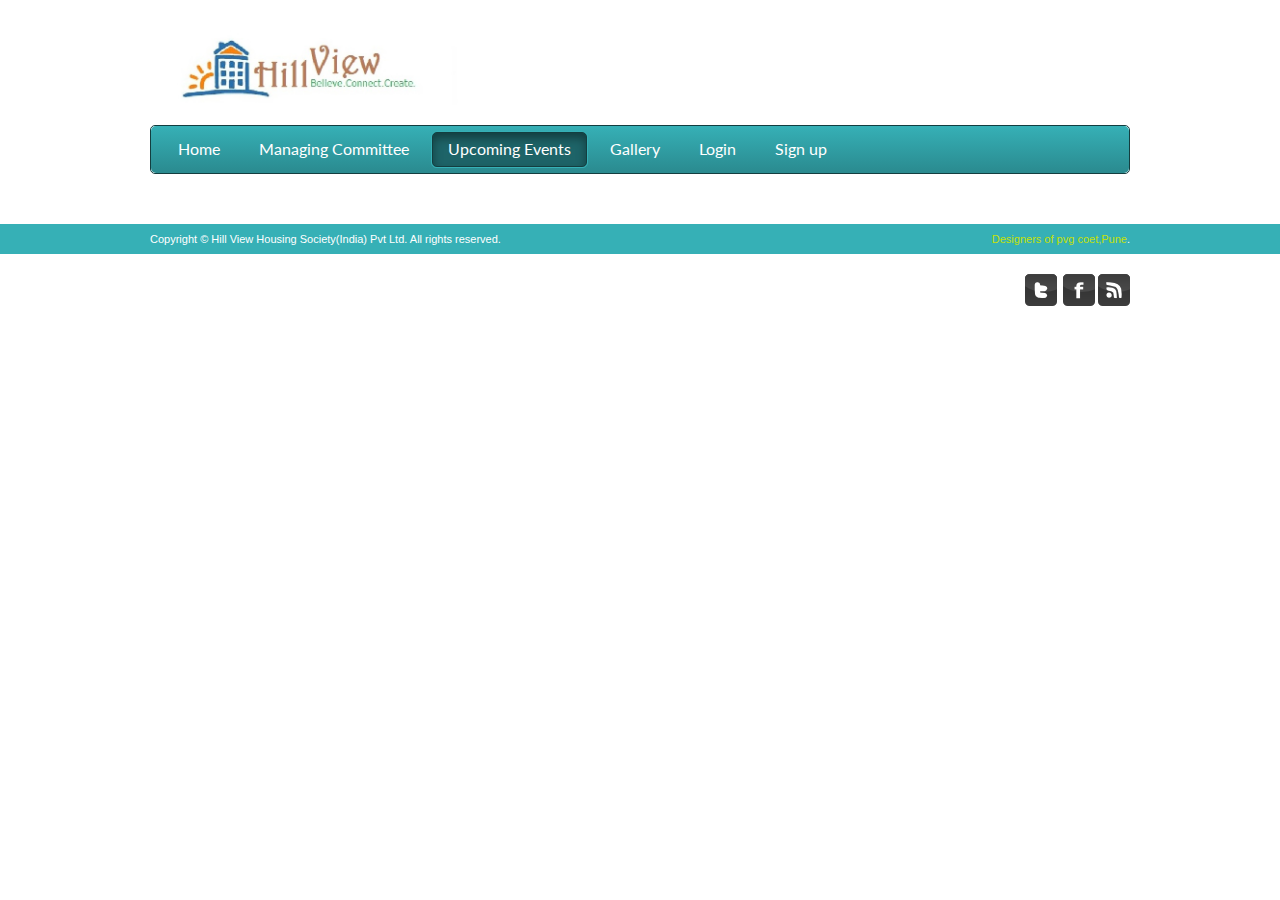
<file: basic_body.html>
<!DOCTYPE HTML>
<html>

<head>
  <title>UPCOMING EVENTS</title>
  <link href="images/favicon.ico" type="image" rel="icon">
  <meta name="description" content="website description" />
  <meta name="keywords" content="website keywords, website keywords" />
  <meta http-equiv="content-type" content="text/html; charset=UTF-8" />
  <!-- stylesheets -->
  <link href="css/style.css" rel="stylesheet" type="text/css" />
  <link href="css/colour.css" rel="stylesheet" type="text/css" />
  <!-- modernizr enables HTML5 elements and feature detects -->
  <script type="text/javascript" src="js/modernizr-1.5.min.js"></script>
  <meta http-equiv="Content-Type" content="text/html; charset=utf-8" />    <!-- THIS IS FROM INDEX.HTML.. -->
  <link href="style.css" rel="stylesheet" type="text/css" />
  <link rel="stylesheet" href="menubar.css">
</head>

<body>
	<div class="header">
		<div class="logo"><img src="images/soclogo2.jpg" width=400 height=110 /></div>
	</div>
	<div class = "container">
	<div id='cssmenu'>
		<ul>
			<li><a href='index.html'><span>Home</span></a></li>
			<li><a href='ManagingCommittee.html'><span>Managing Committee</span></a></li>
			<li class = 'active'><a href='E&G.html'><span> Upcoming Events</span></a></li>
			<li><a href='visual_tour.html'><span>Gallery</span></a></li>
			<li><a href='#'><span>Login</span></a></li>
			<li class='last'><a href='society.php'><span>Sign up</span></a></li>
		</ul>
	</div>		
	</div>
	<!-- begin footer -->	
	<div style="clear:both"></div>
	<div class="footer">
		<div class="footerBox">
			<div class="footerMenu">Copyright &copy; Hill View Housing Society(India) Pvt Ltd. All rights reserved.</div>
			<div class="footerMenuCopy"><a href=http://pvgcoet.ac.in/">Designers of pvg coet,Pune</a>.</p>
			<p><a href="https://twitter.com/"> <img src="images/twitter.png" alt="twitter" /> </a> &nbsp;<a href="https://www.facebook.com/"><img src="images/facebook.png" alt="facebook" /></a>&nbsp;<a href="https://www.rss.com/"><img src="images/rss.png" alt="rss"/></a></div>
		</div>
	</div>
	<!-- end footer -->
	<!-- javascript at the bottom for fast page loading -->
	<script type="text/javascript" src="js/jquery.min.js"></script>
	<script type="text/javascript" src="js/jquery.easing-sooper.js"></script>
	<script type="text/javascript" src="js/jquery.sooperfish.js"></script>
	<script type="text/javascript" src="js/image_fade.js"></script>
	<!-- initialise sooperfish menu -->
	<script type="text/javascript">
		$(document).ready(function() {
		  $('ul.sf-menu').sooperfish();
		});
	</script>
</body>
</html>
</file>
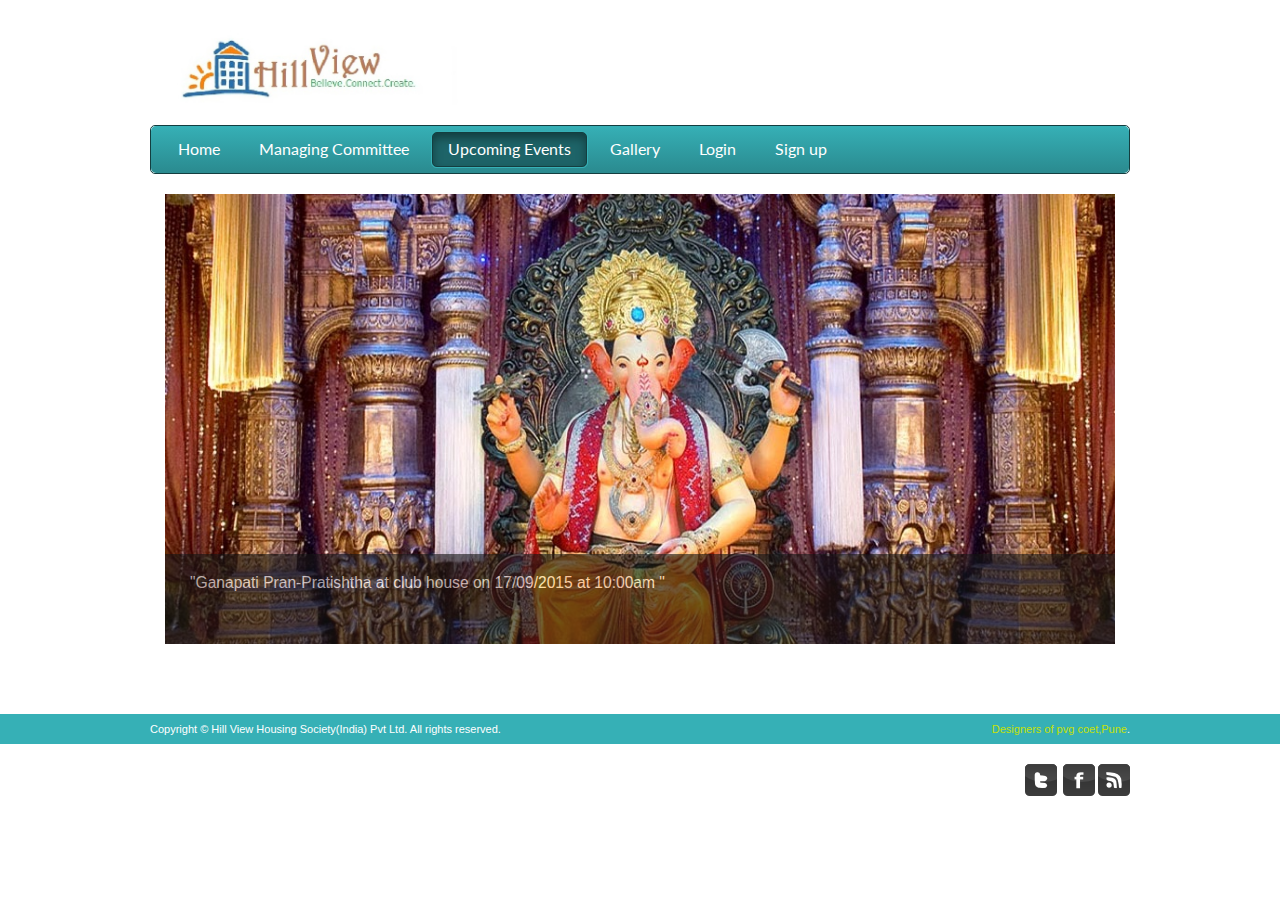
<file: E&G.html>
<!DOCTYPE HTML>
<html>

<head>
  <title>UPCOMING EVENTS</title>
  <link href="images/favicon.ico" type="image" rel="icon">
  <meta name="description" content="website description" />
  <meta name="keywords" content="website keywords, website keywords" />
  <meta http-equiv="content-type" content="text/html; charset=UTF-8" />
  <!-- stylesheets -->
  <link href="css/style.css" rel="stylesheet" type="text/css" />
  <link href="css/colour.css" rel="stylesheet" type="text/css" />
  <!-- modernizr enables HTML5 elements and feature detects -->
  <script type="text/javascript" src="js/modernizr-1.5.min.js"></script>
  <meta http-equiv="Content-Type" content="text/html; charset=utf-8" />    <!-- THIS IS FROM INDEX.HTML.. -->
  <link href="style.css" rel="stylesheet" type="text/css" />
  <link rel="stylesheet" href="menubar.css">
</head>

<body>
	<div class="header">
		<div class="logo"><img src="images/soclogo2.jpg" width=400 height=110 /></div>
	</div>
	<div class = "container">
	<div id='cssmenu'>
		<ul>
			<li><a href='index.html'><span>Home</span></a></li>
			<li><a href='ManagingCommittee.html'><span>Managing Committee</span></a></li>
			<li class = 'active'><a href='E&G.html'><span> Upcoming Events</span></a></li>
			<li><a href='visual_tour.html'><span>Gallery</span></a></li>
			<li class = 'log.php'><a href='log.php'><span> Login</span></a></li>
			<li class='last'><a href='society.php'><span>Sign up</span></a></li>
		</ul>
	</div>		
	</div>
	<div id="main">
		<div id="site_content">
		  <ul class="slideshow">
			<li class="show"><img width="950" height="450" src="images/home_1.jpg" alt="&quot;Ganapati Pran-Pratishtha at club house on 17/09/2015 at 10:00am &quot;" /></li>
			<li><img width="950" height="450" src="images/home_1.5.jpg" alt="&quot;Tree Plantation Activity at Green Park on 20/09/2015 at 5:00 pm &quot;" /></li>
			<li><img width="950" height="450" src="images/home_3.jpg" alt="&quot;Eid Mubarak Party at club house on 25/09/2015 at 7:00pm.&quot;" /></li>
			<li><img width="950" height="450" src="images/home_1.9.jpg" alt="&quot;Arijit  Singh live in concert at our lawns on 26/09/2015 at 7:00 pm &quot;" /></li>
			<li><img width="950" height="450" src="images/home_2.jpg" alt="&quot;Ganpati Visarjan Miravnuk from club house on 27/09/2015 strats from 11:00 am onwards &quot;" /></li>
			<li><img width="950" height="450" src="images/home_3.5.jpg" alt="&quot;Dr. Bhatt's speech on Gandhi Jayanti on 2/10/2015 at Open Theatre on 11:00 am &quot;" /></li>
			<li><img width="950" height="450" src="images/home_3.9.jpg" alt="&quot;Annual Sports Day at Sports club on 10/10/2015 at 10:00 am - 7:00 pm &quot;" /></li>      
			<li><img width="950" height="450" src="images/home_4.jpg" alt="&quot;Dandiya Night (Info related to event will shortly released)&quot;" /></li>
			<li><img width="950" height="450" src="images/home_5.jpg" alt="&quot;Kojagiri Paurnima (Info related to event will shortly released)&quot;" /></li>
			<li><img width="950" height="450" src="images/home_6.jpg" alt="&quot; Most Exciting & Awaiting Trip to Mahabaleshwar(Info related to event will shortly released)&quot;" /></li>
		  </ul>
		</div>
	</div>
	 
		<!-- begin footer -->	
	<div style="clear:both"></div>
	<div class="footer">
		<div class="footerBox">
			<div class="footerMenu">Copyright &copy; Hill View Housing Society(India) Pvt Ltd. All rights reserved.</div>
			<div class="footerMenuCopy"><a href=http://pvgcoet.ac.in/">Designers of pvg coet,Pune</a>.</p>
			<p><a href="https://twitter.com/"> <img src="images/twitter.png" alt="twitter" /> </a> &nbsp;<a href="https://www.facebook.com/"><img src="images/facebook.png" alt="facebook" /></a>&nbsp;<a href="https://www.rss.com/"><img src="images/rss.png" alt="rss"/></a></div>
		</div>
	</div>
	<!-- end footer -->
	<!-- javascript at the bottom for fast page loading -->
	<script type="text/javascript" src="js/jquery.min.js"></script>
	<script type="text/javascript" src="js/jquery.easing-sooper.js"></script>
	<script type="text/javascript" src="js/jquery.sooperfish.js"></script>
	<script type="text/javascript" src="js/image_fade.js"></script>
	<!-- initialise sooperfish menu -->
	<script type="text/javascript">
		$(document).ready(function() {
		  $('ul.sf-menu').sooperfish();
		});
	</script>
</body>
</html>
</file>
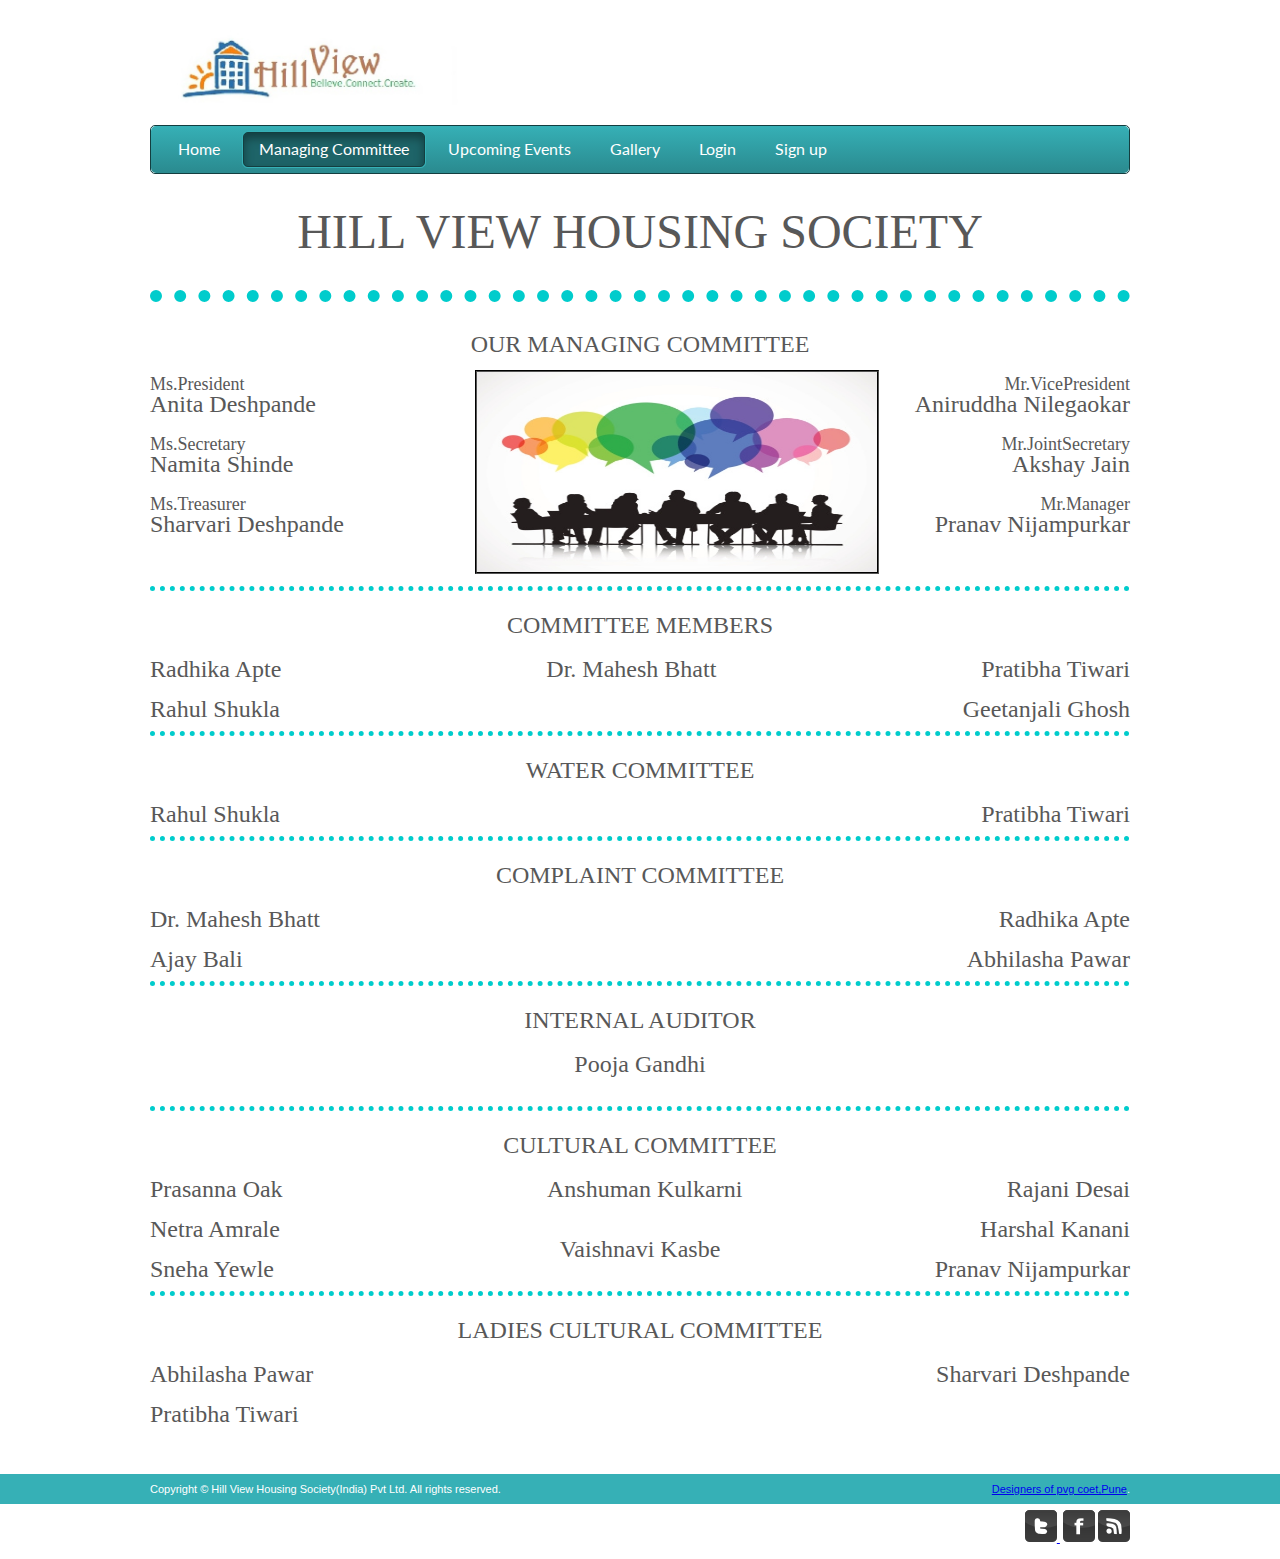
<file: ManagingCommittee.html>
﻿<!DOCTYPE html PUBLIC "-//W3C//DTD XHTML 1.0 Transitional//EN" "http://www.w3.org/TR/xhtml1/DTD/xhtml1-transitional.dtd">
<html xmlns="http://www.w3.org/1999/xhtml">
<head>
	<meta http-equiv="Content-Type" content="text/html; charset=utf-8" />
		<title>MANAGING COMMITTEE</title>
		 <link href="images/favicon.ico" type="image" rel="icon">
		<link href="style.css" rel="stylesheet" type="text/css" />
		<link rel="stylesheet" href="menubar.css">
</head>
</body>
<body>
	<div class="header">
		<div class="logo"><img src="images/soclogo2.jpg" width=400 height=110 /></div>
	</div>
<div class="container">
	<!--<div class="header">
		<div class="headerLeft"><img src="images/header-left.jpg"  /></div>-->
		<!--<div class="logo"><img src="images/soclogo.jpg" width=100 height=100 /></div>-->
		<!--<div class="headerRight"><img src="images/header-right.jpg"  /></div>
	</div>-->
	<div style="clear:both"></div>
	<div id='cssmenu'>
		<ul>
			<li><a href='index.html'><span>Home</span></a></li>
			<li class='active'> <a href='ManagingCommittee.html'><span>Managing Committee</span></a></li>
			<li><a href='E&G.html'><span>Upcoming Events</span></a></li>
			<li><a href='visual_tour.html'><span>Gallery</span></a></li>
			<li><a href='log.php'><span>Login</span></a></li>
			<li class='last'><a href='society.php'><span>Sign up</span></a></li>
		</ul>
	</div>
<!--************************************************************************************************************************-->

	<font face = "Droid Serif" size="10" color="#585858"><p align = "center">HILL VIEW HOUSING SOCIETY</p></font>
	<img src = "images/c.jpg" style="border:2px groove black; position: absolute; top:370px; left: 475px;" width = 400 height = 200 />
		<p style="border-bottom: 12px dotted #00CCCC;"></p><br>
		<!--<font size="3" color="green"><p align = "right"> pvt.ltd.</p></font>-->
		
		
	<div id="center"><font size = "5" face="Verdana" color= "#585858">OUR MANAGING COMMITTEE</font></div><br> <!--Managing Committe-->
		<div id="left"><font size = "4" face="Droid Serif" color= "#585858">Ms.President</font></div>
		<div id="right"><font size = "4" face="Droid Serif" color= "#585858">Mr.VicePresident</font></div><br>
			<div id="left"><font size = "5" face="Digital" color= "#585858">Anita Deshpande</font></div>
			<div id="right"><font size = "5" face="Digital" color= "#585858">Aniruddha Nilegaokar</font></div><br><br>
		<div id="left"><font size = "4" face="Droid Serif" color= "#585858">Ms.Secretary</font></div>
		<div id="right"><font size = "4" face="Droid Serif" color= "#585858">Mr.JointSecretary</font></div><br>
			<div id="left"><font size = "5" face="Digital" color= "#585858">Namita Shinde</font></div>
			<div id="right"><font size = "5" face="Digital" color= "#585858">Akshay Jain</font></div><br><br>
		<div id="left"><font size = "4" face="Droid Serif" color= "#585858">Ms.Treasurer</font></div>
		<div id="right"><font size = "4" face="Droid Serif" color= "#585858">Mr.Manager</font></div><br>
			<div id="left"><font size = "5" face="Digital" color= "#585858">Sharvari Deshpande</font></div>
			<div id="right"><font size = "5" face="Digital" color= "#585858">Pranav Nijampurkar</font></div><br><br><br>
			<p style="border-bottom: 05px dotted #00CCCC;"></p>
			
			
	<font size = "5" face="Verdana" color= "#585858"><p align = "center">COMMITTEE MEMBERS </p></font>	<!--Committe Memebers	-->
		<div id="right"><font size = "5" face="Droid Serif" color= "#585858">Pratibha Tiwari</font></div>
		<div id="left"><font size = "5" face="Droid Serif" color= "#585858">Radhika Apte</font></div>
		<div id="center"><font size = "5" face="Droid Serif" color= "#585858">Dr. Mahesh Bhatt</font></div>
		<font><br></font>
		<div id="right"><font size = "5" face="Droid Serif" color= "#585858">Geetanjali Ghosh</font></div>
		<div id="left"><font size = "5" face="Droid Serif" color= "#585858">Rahul Shukla</font></div>
		<font><br></font>
		<p style="border-bottom: 05px dotted #00CCCC;"></p>
		
		
	<font size = "5" face="Verdana" color= "#585858"><p align = "center">WATER COMMITTEE </p></font><!-- Water Committee -->
		<div id="right"><font size = "5" face="Droid Serif" color= "#585858">Pratibha Tiwari</font></div>
		<div id="left"><font size = "5" face="Droid Serif" color= "#585858">Rahul Shukla</font></div>
		<font><br></font>
		<p style="border-bottom: 05px dotted #00CCCC;"></p>
		
		
	<font size = "5" face="Verdana" color= "#585858"><p align = "center">COMPLAINT COMMITTEE </p></font><!-- Complaint Committee -->
		<div id="right"><font size = "5" face="Droid Serif" color= "#585858">Radhika Apte</font></div>
		<div id="left"><font size = "5" face="Droid Serif" color= "#585858">Dr. Mahesh Bhatt</font></div>
		<font><br></font>
		<font><br></font>
		<div id="right"><font size = "5" face="Droid Serif" color= "#585858">Abhilasha Pawar</font></div>
		<div id="left"><font size = "5" face="Droid Serif" color= "#585858">Ajay Bali</font></div>
		<font><br></font>
		<p style="border-bottom: 05px dotted #00CCCC;"></p>
		
		
	<font size = "5" face="Verdana" color= "#585858"><p align = "center">INTERNAL AUDITOR </p></font><!-- Internal Auditor -->
		<div id="center"><font size = "5" face="Droid Serif" color= "#585858">Pooja Gandhi</font></div>
		<font><br></font>
		<p style="border-bottom: 05px dotted #00CCCC;"></p>
		
		
	<font size = "5" face="Verdana" color= "#585858"><p align = "center">CULTURAL COMMITTEE </p></font><!-- Cultural Committee -->
		<div id="right"><font size = "5" face="Droid Serif" color= "#585858">Rajani Desai</font></div>
		<div id="left"><font size = "5" face="Droid Serif" color= "#585858">Prasanna Oak</font></div>
		<div id="center"><font size = "5" face="Droid Serif" color= "#585858">Anshuman Kulkarni</font></div>
		<font><br></font>
		<div id="right"><font size = "5" face="Droid Serif" color= "#585858">Harshal Kanani</font></div>
		<div id="left"><font size = "5" face="Droid Serif" color= "#585858">Netra Amrale</font></div>
		<font><br></font>
		
		<div id="center"><font size = "5" face="Droid Serif" color= "#585858">Vaishnavi Kasbe</font></div>
		<div id="right"><font size = "5" face="Droid Serif" color= "#585858">Pranav Nijampurkar</font></div>
		<div id="left"><font size = "5" face="Droid Serif" color= "#585858">Sneha Yewle</font></div>
		<font><br></font>
		<p style="border-bottom: 05px dotted #00CCCC;"></p>
		
	<font size = "5" face="Verdana" color= "#585858"><p align = "center"> LADIES CULTURAL COMMITTEE</p></font> <!-- Ladies cultural committee-->
		<div id="right"><font size = "5" face="Droid Serif" color= "#585858">Sharvari Deshpande</font></div>
		<div id="left"><font size = "5" face="Droid Serif" color= "#585858">Abhilasha Pawar</font></div>
		<font><br></font>
		<font><br></font>
		<div id="left"><font size = "5" face="Droid Serif" color= "#585858">Pratibha Tiwari</font></div>
		<font><br></font>
	
<!--************************************************************************************************************************-->


	
	
</div>
	<!-- begin footer -->	
	<div style="clear:both"></div>
	<div class="footer">
		<div class="footerBox">
			<div class="footerMenu">Copyright &copy; Hill View Housing Society(India) Pvt Ltd. All rights reserved.</div>
			<div class="footerMenuCopy"><a href=http://pvgcoet.ac.in/">Designers of pvg coet,Pune</a>.</p>
			<p><a href="https://twitter.com/"> <img src="images/twitter.png" alt="twitter" /> </a> &nbsp;<a href="https://www.facebook.com/"><img src="images/facebook.png" alt="facebook" /></a>&nbsp;<a href="https://www.rss.com/"><img src="images/rss.png" alt="rss"/></a></div>
		</div>
	</div>
	<!-- end footer -->
	<!-- javascript at the bottom for fast page loading -->
	<script type="text/javascript" src="js/jquery.min.js"></script>
	<script type="text/javascript" src="js/jquery.easing-sooper.js"></script>
	<script type="text/javascript" src="js/jquery.sooperfish.js"></script>
	<script type="text/javascript" src="js/image_fade.js"></script>
	<!-- initialise sooperfish menu -->
	<script type="text/javascript">
		$(document).ready(function() {
		  $('ul.sf-menu').sooperfish();
		});
	</script>
</body>
</html>
</file>
<file: css/style.css>
@font-face { 
  font-family: Jenna Sue; 
    src: url('../fonts/JennaSue-webfont.eot'); 
    src: local("Jenna Sue"), url('../fonts/JennaSue-webfont.ttf'); 
} 

@font-face { 
  font-family: News Cycle; 
    src: url('../fonts/NewsCycle-Regular.eot'); 
    src: local("News Cycle"), url('../fonts/NewsCycle-Regular.ttf'); 
} 

html { 
  height: 100%;}

* { 
  margin: 0; 
  padding: 0;}

/* tell the browser to render HTML 5 elements as block */
article, aside, figure, footer, header, hgroup, nav, section { 
  display:block;}

body { 
  font: normal .80em arial, sans-serif;}

p { 
  padding: 0 0 25px 0;
  line-height: 1.7em;}

img { 
  border: 0;}

h1, h2, h3, h4, h5, h6 { 
  font: normal 350% 'Jenna Sue', arial, sans-serif;
  margin: 0 0 5px 0;
  padding: 0;}

h2 { 
  font: normal 170% 'Jenna Sue', arial, sans-serif;
  margin: 0;
  padding: 0 0 8px 0;}

h3 { 
  font: normal 150% arial, sans-serif;}

h4, h5, h6 { 
  margin: 0;
  padding: 0 0 5px 0;
  font: normal 110% arial, sans-serif;
  line-height: 1.5em;}

h5, h6 { 
  font: italic 95% arial, sans-serif;
  padding-bottom: 15px;}

a, a:hover { 
  outline: none;
  text-decoration: none;}

a:hover { 
  text-decoration: none;}

ul { 
  margin: 2px 0 22px 17px;}

ul li { 
  list-style-type: circle;
  margin: 0 0 0 0; 
  padding: 0 0 4px 5px;}

ol { 
  margin: 8px 0 22px 20px;}

ol li { 
  margin: 0 0 11px 0;}

#main, #header, #logo, #menubar, #site_content, #footer { 
  margin-left: auto; 
  margin-right: auto;}

#main { 
  width: 950px;
  margin: 20px auto;}

header { 
  width: 950px;
  height: 105px;}

#logo { 
  width: 950px;
  float: left;
  height: 100px;
  background: transparent;
  padding: 0;}

#logo h1 { 
  font: normal 450% 'Jenna Sue', arial, sans-serif;
  padding: 6px 0 0 20px;}

#logo h1 a:hover { 
  text-decoration: none;}

#site_content { 
  width: 950px;
  overflow: hidden;
  margin: 4px auto 0 auto;
  padding: 0;}

#left_content { 
  float: left;
  text-align: justify;
  width: 444px;
  padding: 20px 0 5px 25px;
  margin: 0;}

#left_content ul { 
  margin: 2px 0 22px 0px;}

#left_content ul li { 
  list-style-type: none;
  margin: 0 0 0 0; 
  padding: 2px 0 2px 28px;
  line-height: 1.5em;}

#right_content { 
  float: right;
  width: 450px;
  padding: 0;
  min-height: 450px;}

#right_content img { 
  float: left;}

footer { 
  height: 54px;
  width: 930px;
  float: right;
  margin: 20px auto 20px auto;
  padding: 0px 20px 0 0;
  border-radius: 7px 7px 7px 7px;
  -moz-border-radius: 7px 7px 7px 7px;
  -webkit-border: 7px 7px 7px 7px;
  font: 160% 'News Cycle', arial, sans-serif;
  text-align: right;}

footer p { 
  padding: 0 0 10px 0;}

footer a, footer a:hover {
  text-decoration: none;}

/* styling for the slideshow on the homepage */
ul.slideshow {
  width: 950px;
  height: 450px;
  overflow: hidden;
  position: relative;
  margin: 0;
  padding: 0;}
  
ul.slideshow li {
  position: absolute;
  margin: 0;
  padding: 0;
  left: 0;
  right: 0;
  list-style: none;}
 
ul.slideshow li.show {
  z-index: 500;}
 
ul img {
  border: none;}
 
#slideshow-caption {
  width: 950px;
  height: 90px;
  position: absolute;
  bottom: 0;
  left: 0; 
  z-index: 500;}
 
#slideshow-caption .slideshow-caption-container {
  padding: 20px 25px 0 25px;   
  z-index: 1000;}
 
#slideshow-caption p {
  padding: 0;
  font: normal 130% arial, sans-serif;}

/* form styling */
.form_settings { 
  margin: 0;}

.form_settings p { 
  padding: 0 0 10px 0;}

.form_settings span { 
  padding: 5px 0; 
  float: left; 
  width: 170px; 
  text-align: left;}
  
.form_settings input, .form_settings textarea { 
  padding: 4px; 
  width: 252px; 
  font: 100% 'trebuchet ms', arial, sans-serif;
  border: 0;
  border-bottom: 1px solid; 
  background: transparent;}
  
.form_settings .submit { 
  font: 220% 'Jenna Sue', arial, sans-serif; 
  border: 0; 
  width: 100px; 
  margin: 0 0 0 162px; 
  height: 33px;
  padding: 2px 0 3px 0;
  cursor: pointer; 
  border-radius: 6px 6px 6px 6px;
  -webkit-border-radius: 6px 6px 6px 6px;
  -moz-border-radius: 6px 6px 6px 6px;}

.form_settings textarea, .form_settings select { 
  font: 100% 'trebuchet ms', arial, sans-serif; 
  border: 1px solid; 
  border-radius: 6px 6px 6px 6px;
  -webkit-border-radius: 6px 6px 6px 6px;
  -moz-border-radius: 6px 6px 6px 6px;
  width: 250px;
  overflow: auto;}

.form_settings select { 
  width: 304px;}

.form_settings .checkbox { 
  margin: 4px 0; 
  padding: 0; 
  width: 14px;
  border: 0;
  background: none;}

/* styling for the blog page */
#blog_container h4 {
  font: normal 300% 'Jenna Sue', arial, sans-serif;
  margin: 0 0 15px 0;
  padding: 5px 0;}

#blog_container h4.select {
  width: 475px;}

.blog {
  background: url(../images/calendar.png) no-repeat;
  width: 54px;
  height: 46px;
  float: left;
  margin: 0 15px 0 0;}

.blog h2 {
  font: bold 90% arial, sans-serif;
  text-shadow: none;
  text-align: center;
  margin: 0;
  padding: 4px 0 0 0;}
  
.blog h3 {
  font: 140% arial, sans-serif;
  text-shadow: none;
  margin: 0;
  text-align: center;
  padding: -10px 0 0 0;}
  
#blog_text {
  padding: 20px;
  overflow: auto;
  height: 100%;}

#blog_text h1 {
  font: normal 300% 'Jenna Sue', arial, sans-serif;;
  margin: 0 0 15px 0;
  padding: 5px 0;}

/* stylesheet for sooperFish by www.sooperthemes.com -- author: jurriaan roelofs */
html body ul.sf-menu ul,html body ul.sf-menu ul li { 
  width: 180px;}

html body ul.sf-menu ul ul { 
  margin: 0 0 0 180px;}

ul.sf-menu,ul.sf-menu * { 
  margin: 0;
  padding: 0;}

ul.sf-menu { 
  display: block;
  position: relative;}
  
ul.sf-menu li { 
  display: block;
  list-style: none;
  float: left;
  position: relative;}
  
ul.sf-menu li:hover { 
  visibility: inherit; /* fixes IE7 'sticky bug' */ }

ul.sf-menu a { 
  display: block;
  position: relative;}
  
ul.sf-menu ul { 
  position: absolute;
  left: 0;
  width: 150px; 
  top: auto;
  left: -999999px;}
  
ul.sf-menu ul a { 
  zoom: 1; /* IE6/7 fix */ }

ul.sf-menu ul li { 
  float: left; /* Must always be floated otherwise there will be a rogue 1px margin-bottom in IE6/7 */
  width: 150px;}
  
ul.sf-menu ul ul { 
  top: 0;
  margin: 0 0 0 150px;}

ul.sf-menu li:hover ul,ul.sf-menu li:focus ul,ul.sf-menu li.sf-hover ul, 
ul.sf-menu ul li:hover ul,ul.sf-menu ul li:focus ul,ul.sf-menu ul li.sf-hover ul,
ul.sf-menu ul ul li:hover ul,ul.sf-menu ul ul li:focus ul,ul.sf-menu ul ul li.sf-hover ul,
ul.sf-menu ul ul ul li:hover ul,ul.sf-menu ul ul ul li:focus ul,ul.sf-menu ul ul ul li.sf-hover ul { 
  left: auto;}
  
ul.sf-menu li:hover ul ul,ul.sf-menu li:focus ul ul,ul.sf-menu li.sf-hover ul ul,
ul.sf-menu ul li:hover ul ul,ul.sf-menu ul li:focus ul ul,ul.sf-menu ul li.sf-hover ul ul,
ul.sf-menu ul ul li:hover ul ul,ul.sf-menu ul ul li:focus ul ul,ul.sf-menu ul ul li.sf-hover ul ul,
ul.sf-menu ul ul ul li:hover ul ul,ul.sf-menu ul ul ul li:focus ul ul,ul.sf-menu ul ul ul li.sf-hover ul ul { 
  left: -999999px;}

/* autoArrows CSS */
span.sf-arrow { 
  width: 7px;
  height: 7px;
  position: absolute;
  top: 20px;
  right: 5px;
  display: block;
  overflow: hidden; /* making sure IE6 doesn't overflow and expand the box */
  font-size: 1px;
}

ul ul span.sf-arrow { 
  right: 5px;
  top: 20px;
  background-position: 0 100%;
}

/* theming the menu */
nav { 
  height: 44px;
  width: 950px;
  float: right;
  margin: -20px auto 20px auto;
  border-radius: 7px 7px 7px 7px;
  -moz-border-radius: 7px 7px 7px 7px;
  -webkit-border: 7px 7px 7px 7px;} 

/* Theming the menu */
ul#nav { 
  float: left;
}

ul#nav ul { 
  padding-bottom: 15px;
}

ul#nav li a { 
  padding: 3px 25px 6px 25px;
  font: 170% 'News Cycle', arial, sans-serif;
  text-decoration: none;
  margin-right: 2px;
}
</file>
<file: css/colour.css>
/* dark theme */
body { 

  color: #FFF;}

h2, h6 { 
  color: #07E5F9;}

a, a:hover { 
  color: #C5E105;}

#site_content { 
  background: #333;}

#left_content ul li { 
  background: url(../images/dark_bullet.png) no-repeat left center;}

nav, footer {
  background: #444; /* Show a solid color for older browsers */
  background: -moz-linear-gradient(#555, #333);
  background: -o-linear-gradient(#555, #333);
  background: -webkit-linear-gradient(#555, #333);
  -webkit-box-shadow: rgba(0, 0, 0, 0.2) 0px 2px 2px;
  -moz-box-shadow: rgba(0, 0, 0, 0.2) 0px 2px 2px;
  box-shadow: rgba(0, 0, 0, 0.2) 0px 2px 2px;
  border: 1px solid #444;}

footer { 
  color: #AAA;
  text-shadow: 1px 1px #000;}

footer a:hover {
  color: #AAA;}

#slideshow-caption {
  color: #FFF;
  background: #151515;}
 
.form_settings .submit { 
  background: #444;
  text-shadow: 1px 1px #000;
  color: #FFF;}

.form_settings input, .form_settings textarea, .form_settings select { 
  border-color: #777;}

#blog_container h4.select {
  background: url(../images/dark_blog.png) no-repeat right top;}

.blog h3 {
  color: #111;}
  
#blog_text {
  background: #444;
  color: #EEE;}

ul#nav li a {
  text-shadow: 1px 1px #000;
  color: #FFF;}

ul#nav ul { 
  background: #222;}

ul#nav ul li a { 
  color: #FFF;}

ul#nav li.selected a, ul#nav li a:hover, ul#nav ul li a:hover, ul#nav ul li a:focus, ul#nav li.selected ul a:hover { 
  color: #C5E105;}

a.thumb, ul.thumbs li.selected a.thumb {
  background: #FFF;}
  
div.pagination a, div.pagination span.current, div.pagination span.ellipsis {
  background: #444;
  color: #AAA;}
  
div.pagination a:hover {
  background: #EEE;
  color: #111;}
  
div.pagination span.current {
  background: #444;
  color: #FFF;}

h1, h3, h4, h5, a:hover, #logo h1, #logo h1 a:hover, 
footer a, #slideshow-caption p, .form_settings input, .form_settings textarea,
#blog_container h4, .blog h2, ul#nav li.selected ul a, div.image-title { 
  color: #FFF;}

div.navigation a.prev {
  background: url(../images/prev_arrow_white.gif) no-repeat left;}
  
div.navigation a.next {
  background: url(../images/next_arrow_white.gif) no-repeat right;}

span.sf-arrow { 
  background: url(../images/arrows-white.png) no-repeat 0 0;
}
</file>
<file: style.css>
@charset "utf-8";
/* CSS Document */
body{ font-family:Arial, Helvetica, sans-serif; font-size:12px; line-height:20px; margin:0px; padding:0px; text-align:justify}
.container{ width:980px; margin:0 auto;}
.headerLeft{ width:17px; float:left; height:134px; margin-top:15px}
.headerRight{ width:17px; float:right; height:134px; margin-top:15px}
.header{
	/*the pic is 329 by 308*/
	width:980px;
	/*float:left;*/
	height:125px;
	margin:0 auto;
	/*background-image: url(images/header-bg.jpg);
	background-repeat: repeat-x;
	background-position: left top;*/
}
.logo{ width:592px; float:left; height:1px; margin-top:15px}
/***************************************************************/
#left {float: left;text-align: left;padding-right: 10px}
#center {text-align: center;}
#right {float: right;text-align: right;padding-left: 10px;}
/***************************************************************/


/***************************************************************/
#logo {
	height: 110px;
}
/* GIVING TITLE */
.contentContainer{ width:980px; float:left; margin-top:10px;}
.leftContainer{ width:350px; float:left; margin-right:10px;margin-left:10px}
.newsHeading{font-size:18px; width:230px; padding:10px 10px 0px 10px; font-weight:bold}
.newsDate{font-size:15px;width:230px; padding:10px 10px 0px 10px; font-weight:BOLD}
.newsContent{ font-size:12px;width:230px; padding:0px 10px 10px 10px;}
.leftTop{ width:250px; float:left}
.leftBg{
	width:250px;
	float:left;
	background-image: url(images/left-top-bg.jpg);
	background-repeat: repeat-y;
}
.navBg{
	width:980px;
	height:33px;
	float:left;
	background-image: url(images/menu-bg.jpg);
	background-repeat: repeat-x;
	background-position: left top;
	margin-top:10px;
}
.menuBg{ width:946px; height:33px; float:left}
.quickBg{width:250px;
	float:left;
	background-image: url(images/quick-connect-bg.jpg);
	background-repeat: repeat-y;}
..navLeft{ width:17px; height:33px; float:left}
.content{ width:710px; float:left}
.footer{ background-color:#36b0b6; height:20px; padding:5px 0px; color:#FFF; font-size:11px; margin-top:50px}
.footerBox{ width:980px; margin:0 auto; height:15px}
.footerMenu{ width:480px; float:left}
.footerMenuCopy{ width:500px; float:left; text-align:right}
</file>
<file: menubar.css>
@import url(http://fonts.googleapis.com/css?family=Lato:300,400,700);
@charset "UTF-8";
/* Base Styles */
#cssmenu ul,
#cssmenu li,
#cssmenu a {
  list-style: none;
  margin: 0;
  padding: 0;
  border: 0;
  line-height: 1;
  font-family: 'Lato', sans-serif;
}
#cssmenu {
  border: 1px solid #133e40;
  -webkit-border-radius: 5px;
  -moz-border-radius: 5px;
  -ms-border-radius: 5px;
  -o-border-radius: 5px;
  border-radius: 5px;
  width: auto;
}
#cssmenu ul {
  zoom: 1;
  background: #36b0b6;
  background: -moz-linear-gradient(top, #36b0b6 0%, #2a8a8f 100%);
  background: -webkit-gradient(linear, left top, left bottom, color-stop(0%, #36b0b6), color-stop(100%, #2a8a8f));
  background: -webkit-linear-gradient(top, #36b0b6 0%, #2a8a8f 100%);
  background: -o-linear-gradient(top, #36b0b6 0%, #2a8a8f 100%);
  background: -ms-linear-gradient(top, #36b0b6 0%, #2a8a8f 100%);
  background: linear-gradient(top, #36b0b6 0%, #2a8a8f 100%);
  filter: progid:DXImageTransform.Microsoft.gradient(startColorstr='@top-color', endColorstr='@bottom-color', GradientType=0);
  padding: 5px 10px;
  -webkit-border-radius: 5px;
  -moz-border-radius: 5px;
  -ms-border-radius: 5px;
  -o-border-radius: 5px;
  border-radius: 5px;
}
#cssmenu ul:before {
  content: '';
  display: block;
}
#cssmenu ul:after {
  content: '';
  display: table;
  clear: both;
}
#cssmenu li {
  float: left;
  margin: 0 5px 0 0;
  border: 1px solid transparent;
}
#cssmenu li a {
  -webkit-border-radius: 5px;
  -moz-border-radius: 5px;
  -ms-border-radius: 5px;
  -o-border-radius: 5px;
  border-radius: 5px;
  padding: 8px 15px 9px 15px;
  display: block;
  text-decoration: none;
  color: #ffffff;
  border: 1px solid transparent;
  font-size: 16px;
}
#cssmenu li.active {
  -webkit-border-radius: 5px;
  -moz-border-radius: 5px;
  -ms-border-radius: 5px;
  -o-border-radius: 5px;
  border-radius: 5px;
  border: 1px solid #36b0b6;
}
#cssmenu li.active a {
  -webkit-border-radius: 5px;
  -moz-border-radius: 5px;
  -ms-border-radius: 5px;
  -o-border-radius: 5px;
  border-radius: 5px;
  display: block;
  background: #1e6468;
  border: 1px solid #133e40;
  -moz-box-shadow: inset 0 5px 10px #133e40;
  -webkit-box-shadow: inset 0 5px 10px #133e40;
  box-shadow: inset 0 5px 10px #133e40;
}
#cssmenu li:hover {
  -webkit-border-radius: 5px;
  -moz-border-radius: 5px;
  -ms-border-radius: 5px;
  -o-border-radius: 5px;
  border-radius: 5px;
  border: 1px solid #36b0b6;
}
#cssmenu li:hover a {
  -webkit-border-radius: 5px;
  -moz-border-radius: 5px;
  -ms-border-radius: 5px;
  -o-border-radius: 5px;
  border-radius: 5px;
  display: block;
  background: #1e6468;
  border: 1px solid #133e40;
  -moz-box-shadow: inset 0 5px 10px #133e40;
  -webkit-box-shadow: inset 0 5px 10px #133e40;
  box-shadow: inset 0 5px 10px #133e40;
}
</file>
